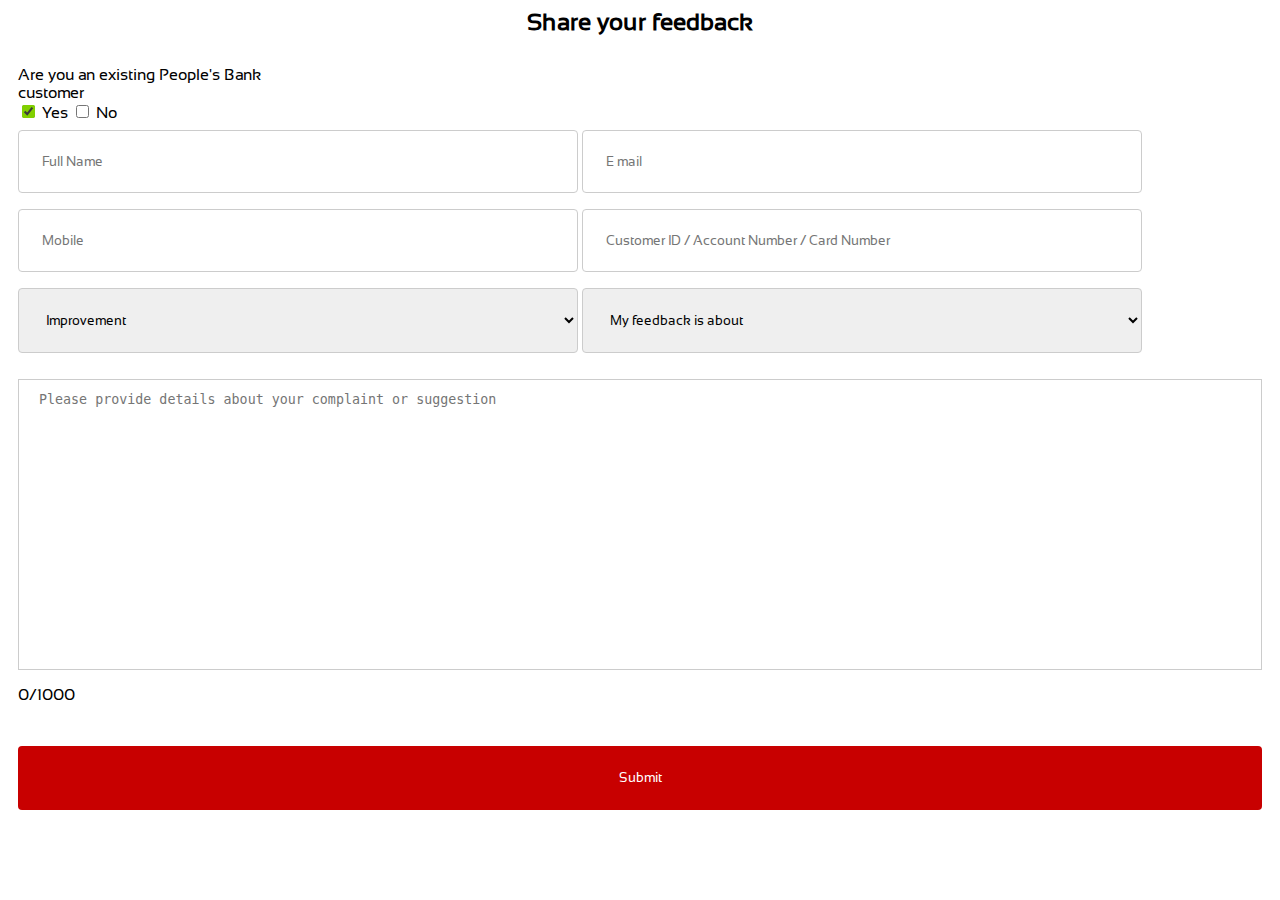
<file: Feedbackform.html>
<html>
    <head>
        <title>Feedback Form</title>
        <link rel="stylesheet" href="feedbackform.css">
    </head>
    <body>
        <h2>Share your feedback</h4>

        <form>
            <div class="form-container">
                <lablel for="customer">Are you an existing People's Bank <br>customer</lablel>

                <div class="checkbox-container">
                    <input type="checkbox" name="choice" checked>
                    <lable for="yes">Yes</lable>
                
                    <input type="checkbox" name="choice">
                    <lable for="yes">No</lable>
                </div>

                <div name="textbox-container">
                    <input type="text" name="FullName" placeholder="Full Name">
                    <input type="text" name="Email" placeholder="E mail"><br>
                    <input type="text" name="Mobile" placeholder="Mobile">
                    <input type="text" name="ID" placeholder="Customer ID / Account Number / Card Number"><br>
                </div>

                <div name="dropdownList-container">
                    <select name="feedback">
                        <option value="Improvement">Improvement</option>
                        <option value="Compliment">Compliment</option>
                        <option value="Complaint">Complaint</option>
                        <option value="Query">Query</option>
                        <option value="Request">Request</option>
                    </select>

                    <select name="AboutFeedback">
                        <option value="MyFeedbackIsAbout">My feedback is about</option>
                        <option value="DoingBusinessAtABranch">Doing business at a branch</option>
                        <option value="InternetBanking">Internet Banking</option>
                        <option value="PersonalBanking">Personal Banking</option>
                        <option value="BusinessBanking">Business Banking</option>
                        <option value="Others">Others</option>
                    </select>
                </div>
                <br>

                <div name="textrea-container>">
                    <textarea name="ComplaintSuggestion" placeholder="Please provide details about your complaint or suggestion"></textarea>
                    <p>0/1000</p>
                </div><br>

                <div name="button-container">
                    <button name="submit">Submit</button>
                </div>
            </div>
        </form>
    </body>
</html>
</file>
<file: feedbackform.css>
h2{
    font-family: sansation;
    text-align:center;
}

@font-face {
    font-family: sansation;
    src: url(sansation/Sansation_Regular.ttf);
}

.form-container{
    font-family: sansation;
    padding: 10px;
}

input[type=checkbox]{
    accent-color: #81d000;
}

input[type=text], select {
    font-family: sansation;
    width: 45%;
    padding: 23px;
    margin: 8px 0;
    display: inline-block;
    border: 1px solid #ccc;
    border-radius: 4px;
    box-sizing: border-box;
}

textarea{
    width: 100%;
    height: 291px;
    padding: 12px 20px;
    box-sizing: border-box;
    border: 1px solid #ccc;
    resize: none;
}

button{
    font-family: sansation;
    width: 100%;
    height:64px;
    background-color: #c80000;
    color: white;
    padding: 14px 20px;
    margin: 8px 0;
    border: none;
    border-radius: 4px;
    cursor: pointer;
}  

button:hover {
    color:#c80000;
    background-color: white;
    border:solid 1px #c80000;
}

.feedback {
    display: none;
    position: fixed;
    bottom: 0;
    right: 15px;
    border: 3px solid #f1f1f1;
    z-index: 9;
  }
</file>
